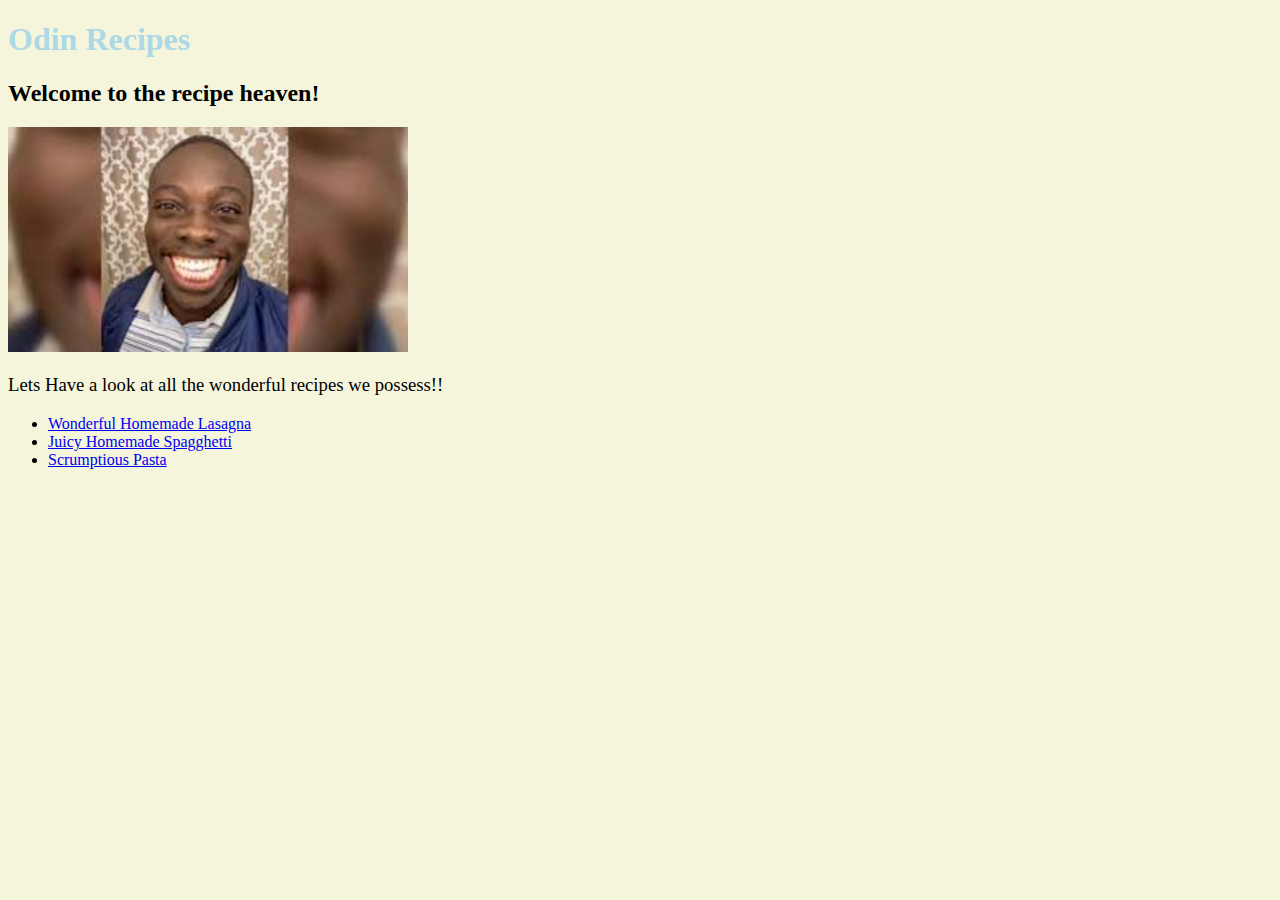
<file: index.html>
<!DOCTYPE html>
<html lang="en">
<head>
    <link rel = "stylesheet" href = "style.css"/>
    <meta charset = "utf-8">
    <title>Odin Recipe</title>
</head>
<body>
  <h1>Odin Recipes</h1>
  <h2>Welcome to the recipe heaven!</h2>
  <image src = "./img/smiling.jpg" alt = "nice smiling man" heigh = "400" width = "400">
  <h3>Lets Have a look at all the wonderful recipes we possess!!</h3>
  <ul>
    <li><a href = "./recipes/lasagna.html" target = "blank">Wonderful Homemade Lasagna</a></li>
    <li><a href = "./recipes/spaghetti.html" target = "_blank">Juicy Homemade Spagghetti</a></li>
    <li><a href = "./recipes/pasta.html " target = "_blank">Scrumptious Pasta</a></li>

  </ul>

</body>
</file>
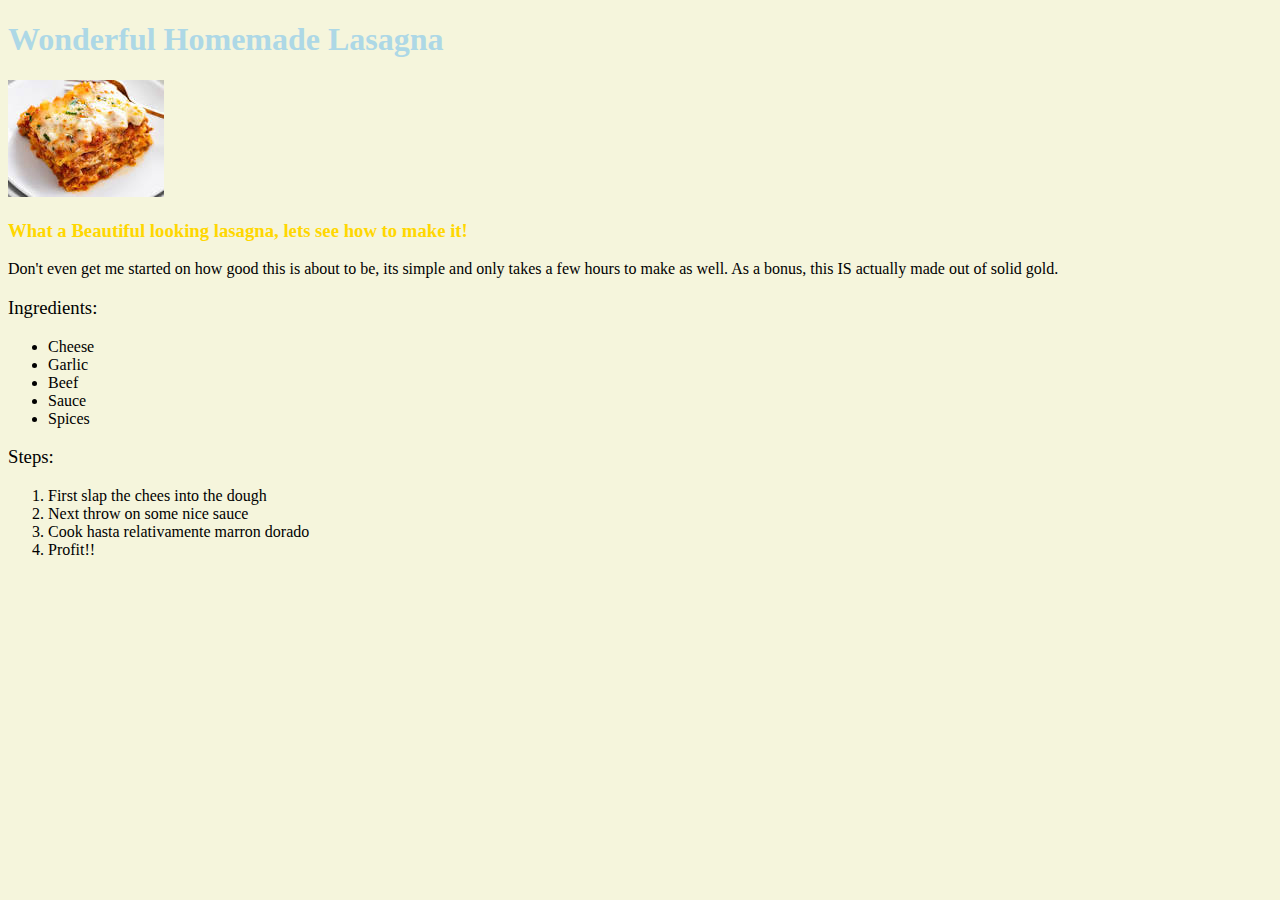
<file: recipes/lasagna.html>
<!DOCTYPE html>
<html lang="en">
<head>
    <link rel = "stylesheet" href = "../style.css"/>
    <meta charset="UTF-8">
    <meta name="viewport" content="width=device-width, initial-scale=1.0">
    <title>Lasagna recipe</title>
</head>
<body>
  <h1>Wonderful Homemade Lasagna</h1>  
  <image src = "../img/lasagna.jpg" alt = "picture of a beautiful lasagna">
  <h3 class = "first">What a Beautiful looking lasagna, lets see how to make it!</h3>
  <p>Don't even get me started on how good this is about to be, its simple and only takes a few hours to make as well. As a bonus, this IS actually made out of solid gold.</p>
  <h3>Ingredients:</h3>
  <ul>
    <li>Cheese</li>
    <li>Garlic</li>
    <li>Beef</li>
    <li>Sauce</li>
    <li>Spices</li>
  </ul>
  <h3>Steps:</h3>
  <ol>
    <li>First slap the chees into the dough</li>
    <li>Next throw on some nice sauce</li>
    <li>Cook hasta relativamente marron dorado</li>
    <li>Profit!!</li>
  </ol>
</body>
</html>
</file>
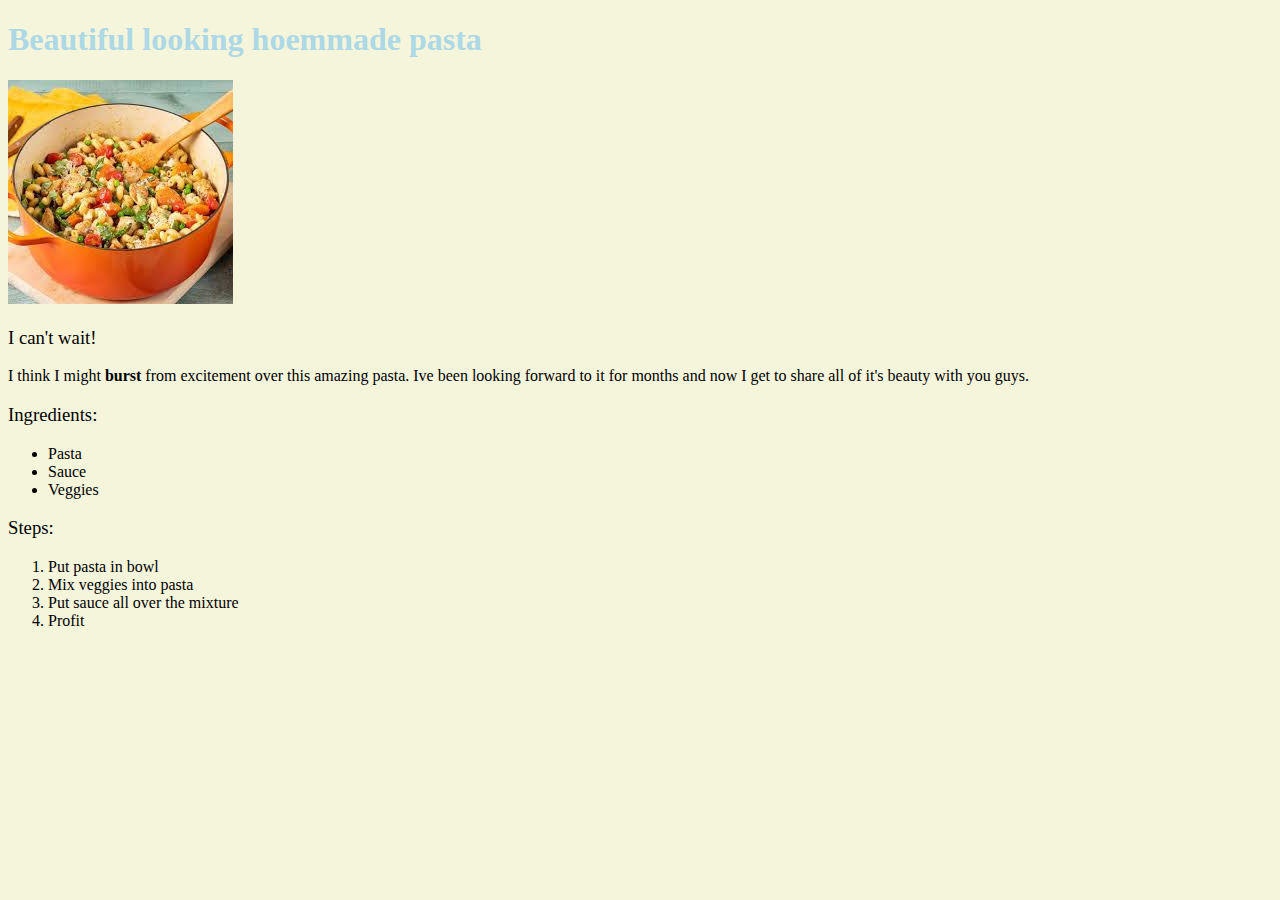
<file: recipes/pasta.html>
<!DOCTYPE html>
<html lang="en">
<head>
    <link rel = "stylesheet" href = "../style.css"/>
    <meta charset="UTF-8">
    <meta name="viewport" content="width=device-width, initial-scale=1.0">
    <title>Beautiful Pasta</title>
</head>
<body>
    <h1>Beautiful looking hoemmade pasta</h1>
    <image src = "../img/pasta.jpg" alt = "picture of our juicy ass pasta">
    <h3 class "first">I can't wait!</h3>
    <p>I think I might <strong>burst</strong> from excitement over this amazing pasta. Ive been looking forward to it for months and now I get to share all of it's beauty with you guys.</p>
    <h3>Ingredients:</h3>
    <ul>
        <li>Pasta</li>
        <li>Sauce</li>
        <li>Veggies</li>
    </ul>
    <h3>Steps:</h3>
    <ol>
        <li>Put pasta in bowl</li>
        <li>Mix veggies into pasta</li>
        <li>Put sauce all over the mixture</li>
        <li>Profit</li>
    </ol>
</body>
</html>
</file>
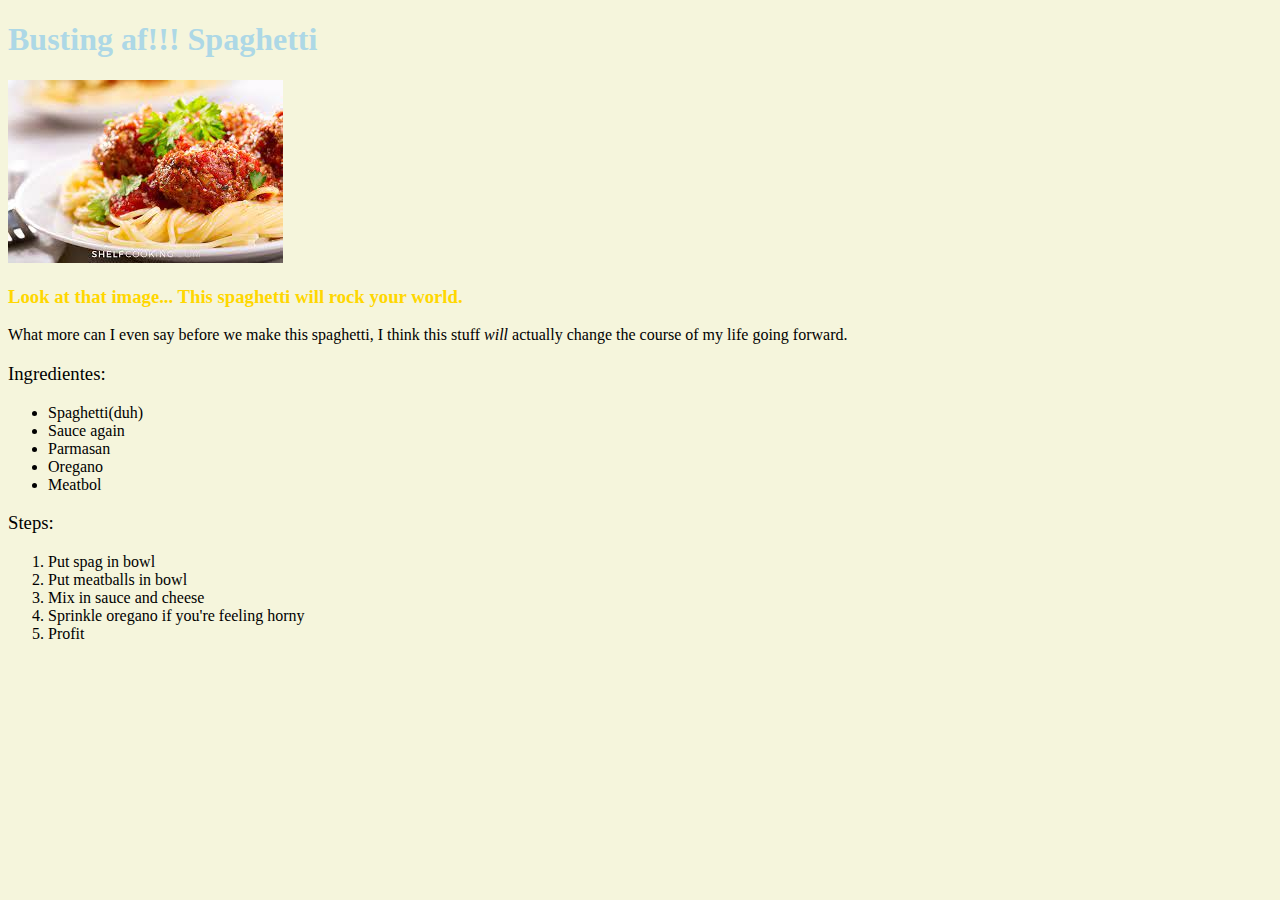
<file: recipes/spaghetti.html>
<!DOCTYPE html>
<html lang="en">
<head>
    <link rel = "stylesheet" href = "../style.css"/>
    <meta charset="UTF-8">
    <meta name="viewport" content="width=device-width, initial-scale=1.0">
    <title>Document</title>
</head>
<body>
    <h1>Busting af!!! Spaghetti</h1>
    <image src = "../img/spaghetti.jpg" alt = "pretty looking spaghetti">
    <h3 class = "first">Look at that image... This spaghetti will rock your world.</h3>
    <p>What more can I even say before we make this spaghetti, I think this stuff <em>will</em> actually change the course of my life going forward.</p>
    <h3>Ingredientes:</h3>
    <ul>
        <li>Spaghetti(duh)</li>
        <li>Sauce again</li>
        <li>Parmasan</li>
        <li>Oregano</li>
        <li>Meatbol</li>
    </ul>
    <h3>Steps:</h3>
    <ol>
        <li>Put spag in bowl</li>
        <li>Put meatballs in bowl</li>
        <li>Mix in sauce and cheese</li>
        <li>Sprinkle oregano if you're feeling horny</li>
        <li>Profit</li>
    </ol>    
</body>
</html>
</file>
<file: style.css>
h1 {
    font-weight:bolder;
    color:lightblue;
    font-family: "Lucida Handwriting", cursive;
}
* {
    background-color:beige;
}

h3 {
    font-weight:100;
}

h3.first {
    font-weight:bolder;
    color:gold;
}
</file>
